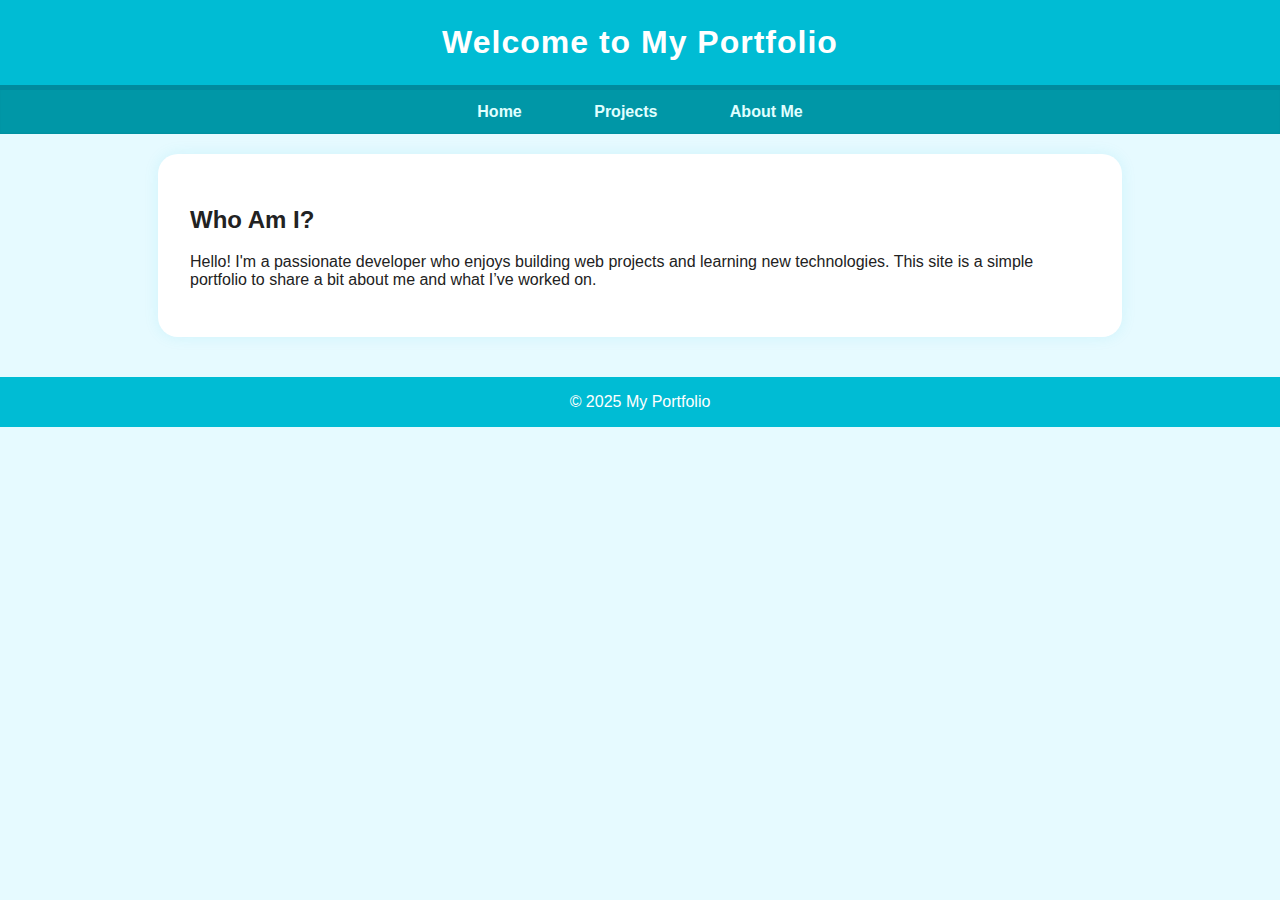
<file: index.html>
<!DOCTYPE html>
<html lang="en">
<head>
    <meta charset="UTF-8">
    <title>My Portfolio - Home</title>
    <link rel="stylesheet" href="style.css">
</head>
<body>

<header>
    <h1>Welcome to My Portfolio</h1>
</header>

<nav>
    <a href="index.html">Home</a>
    <a href="projects.html">Projects</a>
    <a href="about.html">About Me</a>
</nav>

<main>
    <h2>Who Am I?</h2>
    <p>Hello! I'm a passionate developer who enjoys building web projects and learning new technologies. This site is a simple portfolio to share a bit about me and what I’ve worked on.</p>
</main>

<footer>
    &copy; 2025 My Portfolio
</footer>

</body>
</html>
</file>
<file: style.css>
body {
    font-family: 'Segoe UI', Tahoma, Geneva, Verdana, sans-serif;
    margin: 0;
    padding: 0;
    background-color: #e6faff;
    color: #222;
}

header {
    background-color: #00bcd4;
    color: white;
    padding: 1.5em 0;
    text-align: center;
    border-bottom: 5px solid #008b9e;
    box-shadow: 0 2px 6px rgba(0, 0, 0, 0.15);
}

header h1 {
    margin: 0;
    font-size: 2em;
    letter-spacing: 1px;
}

nav {
    background-color: #0097a7;
    text-align: center;
    padding: 0.8em 0;
    box-shadow: inset 0 -1px 2px rgba(0,0,0,0.05);
}

nav a {
    color: #e0ffff;
    text-decoration: none;
    margin: 0 20px;
    font-weight: bold;
    padding: 8px 14px;
    border-radius: 10px;
    transition: background-color 0.3s;
    background-color: transparent;
}

nav a:hover {
    background-color: #00acc1;
}

main {
    padding: 2em;
    max-width: 900px;
    margin: auto;
    background: white;
    margin-top: 20px;
    border-radius: 20px;
    box-shadow: 0 0 15px rgba(0, 188, 212, 0.1);
}

.card-container {
    display: flex;
    flex-direction: column;
    gap: 20px;
}

.card {
    display: flex;
    background: #f0faff;
    border: 1px solid #b2ebf2;
    border-radius: 20px;
    width: 100%;
    box-shadow: 0 4px 12px rgba(0, 188, 212, 0.1);
    overflow: hidden;
    transition: transform 0.2s, box-shadow 0.2s;
}

.card:hover {
    transform: translateY(-6px);
    box-shadow: 0 6px 14px rgba(0, 188, 212, 0.25);
}

.card img {
    width: 40%;
    height: auto;
    object-fit: cover;
    border-right: 1px solid #d0faff;
}

.card-content {
    width: 60%;
    padding: 20px;
}

.card-content h3 {
    margin-top: 0;
    font-size: 1.5em;
    margin-bottom: 10px;
    color: #006064;
}

.card-content p {
    font-size: 1em;
    line-height: 1.6;
}

footer {
    text-align: center;
    padding: 1em 0;
    background-color: #00bcd4;
    color: white;
    margin-top: 40px;
}

@media (max-width: 768px) {
    .card-container {
        flex-direction: column;
        align-items: center;
    }

    .card {
        width: 90%;
    }

    nav a {
        display: inline-block;
        margin: 10px 8px;
        font-size: 1em;
    }

    header h1 {
        font-size: 1.5em;
    }

    main {
        padding: 1.5em;
    }
}

@media (max-width: 480px) {
    nav a {
        display: block;
        margin: 8px 0;
    }

    .card-content h3 {
        font-size: 1.2em;
    }

    .card-content p {
        font-size: 0.95em;
    }

    main {
        padding: 1em;
    }
}
</file>
